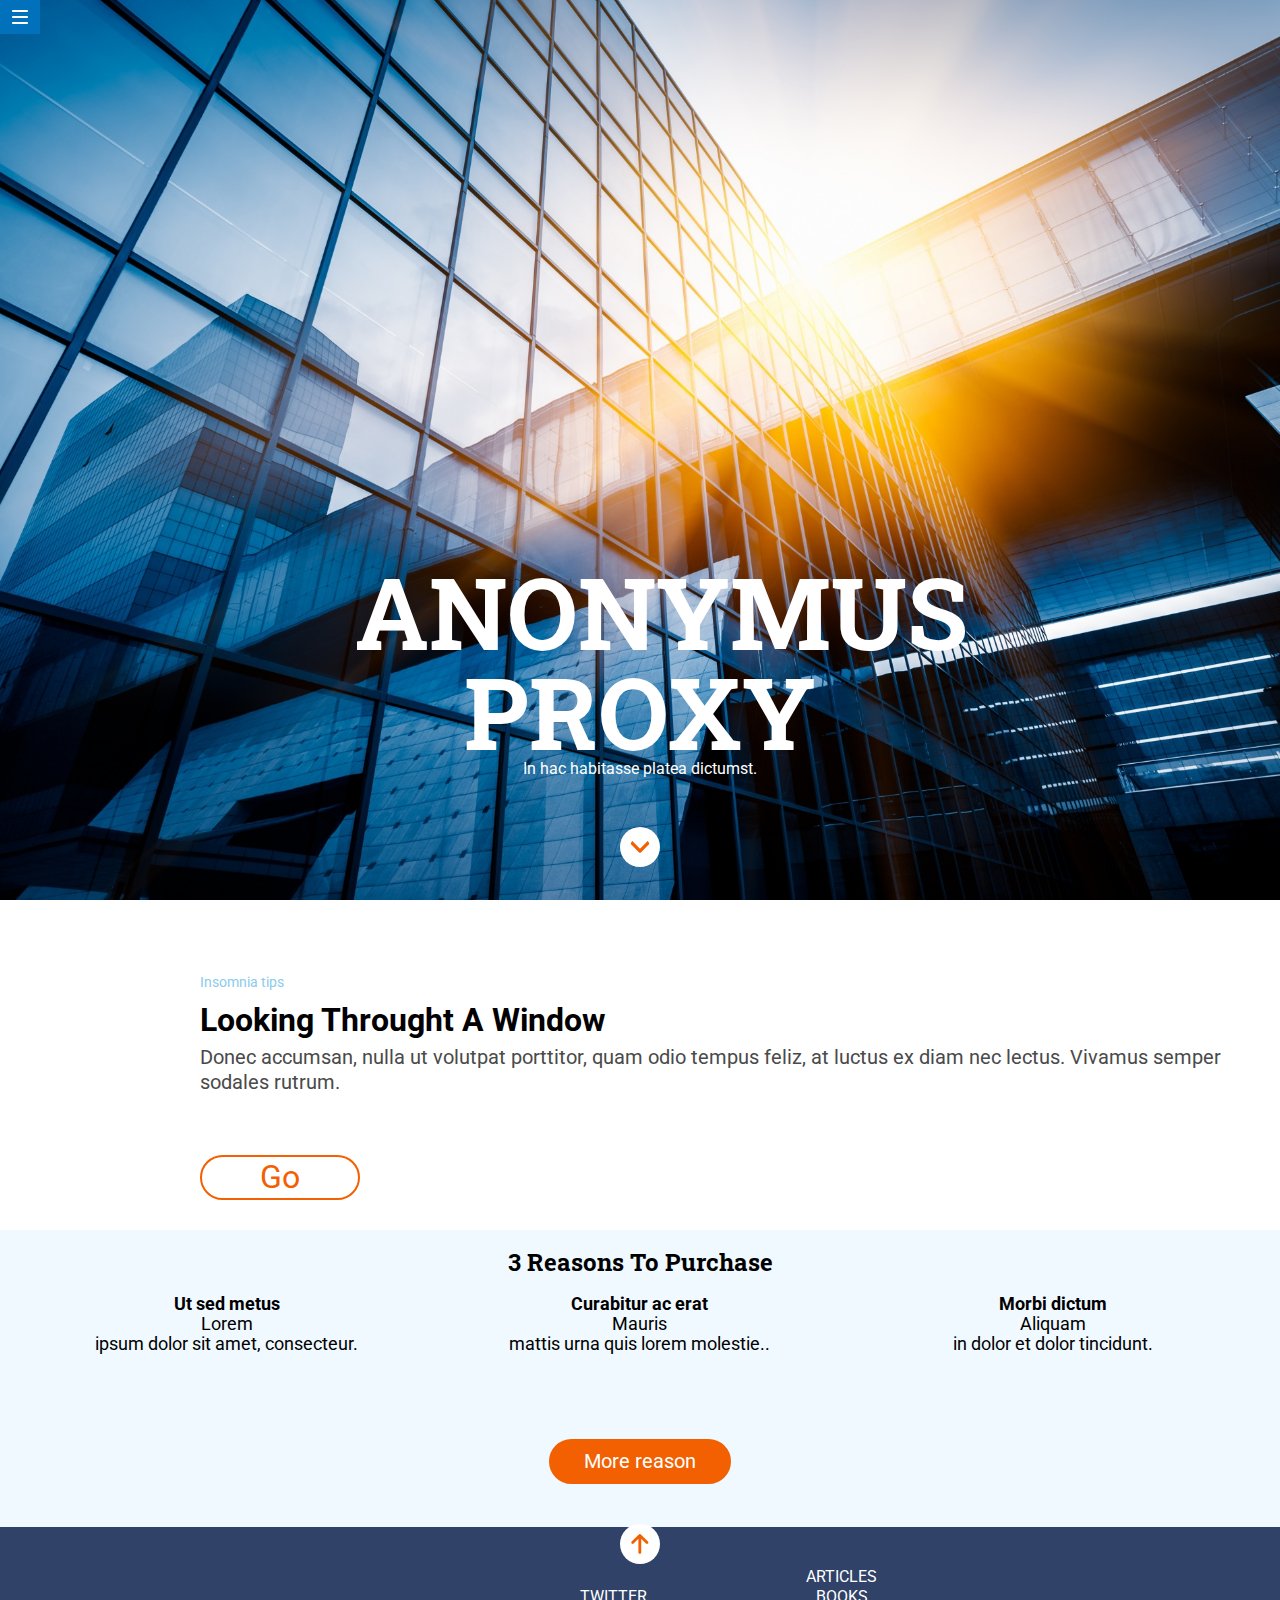
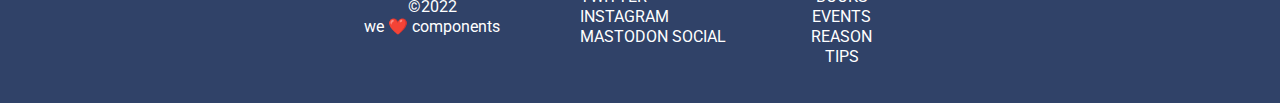
<file: docs/index.html>
<!DOCTYPE html>
<html lang="es">

<head>
  <meta charset="UTF-8" />
  <meta name="viewport" content="width=device-width, initial-scale=1" />
  <title>Evaluación final Laura García</title>
  <link rel="preconnect" href="https://fonts.googleapis.com">
  <link rel="preconnect" href="https://fonts.gstatic.com" crossorigin>
  <link
    href="https://fonts.googleapis.com/css2?family=Montserrat:ital,wght@0,600;1,100&family=Roboto&family=Roboto+Slab:wght@700&display=swap"
    rel="stylesheet">


  <link
    href="https: //fonts.googleapis.com/css2? family= Montserrat:ital,wght@0,600;1,100 & family= Roboto & display=swap"
    rel="stylesheet">


  <link href="https://emoji-css.afeld.me/emoji.css" rel="stylesheet">
  <link rel="stylesheet" href="./assets/css/main.css" />
</head>

<body>
  <header class="header">
      <nav id=header class="images">
          <a href="https://adalab.es/" target="_blank">
              <img class="icon" src="./assets/images/icono.svg" alt="icon">
          </a>
      </nav>
      <div class="title">
          <h1 class="title2"> Anonymus proxy</h1>
          <h2 class="subtitle"> In hac habitasse platea dictumst.</h2>
          <a href="#reason">
              <img class="down" src="./assets/images/down.svg" alt="down">
          </a>
      </div>
  </header>

  <main>
    <section class="section1">
      <h2 class="insomnia"> Insomnia tips </h2>
      <h3 class="looking"> looking throught a window</h3>
      <p class="parrafo"> Donec accumsan, nulla ut volutpat porttitor, quam odio tempus feliz, at luctus ex diam nec
        lectus. Vivamus semper sodales rutrum.</p>
      <button class="button"> Go</button>
    </section>

    <section id="reason" class="section2">

      <h2 class="reason"> 3 reasons to purchase</h2>
      <div class="articles">

        <article class="article_news">
            <h3 class="statement">
                Ut sed metus
            </h3>
            <p class="paragraph"> Lorem ipsum dolor sit amet, consecteur. </p>
        </article>

        <article class="article_news">
            <h3 class="statement">
                Curabitur ac erat
            </h3>
            <p class="paragraph"> Mauris mattis urna quis lorem molestie.. </p>
        </article>

        <article class="article_news">
            <h3 class="statement">
                Morbi dictum
            </h3>
            <p class="paragraph"> Aliquam in dolor et dolor tincidunt. </p>
        </article>
      </div>


      <div class="elements">
        <button class="more"> More reason </button>
        <a class=" animation" href="#header">
          <img class="arrow" src="./assets/images/arrow.svg" alt="arrow">
        </a>
      </div>
    </section>
  </main>
  <footer class="footer">
      <nav>
          <ul class="list">
              <a title="Ir a articles" class="link" href="https://adalab.es/" target="_blank">
                  <li> articles</li>
              </a>
              <a title="Ir a books" class="link" href="https://adalab.es/" target="_blank">
                  <li> books </li>
              </a>
              <a title=" Ir a events" class="link" href="https://adalab.es/" target="_blank">
                  <li> events</li>
              </a>
              <a title="Ir a reason" class="link" href="https://adalab.es/" target="_blank">
                  <li>reason</li>
              </a>
              <a title="Ir a tips" class="link" href="https://adalab.es/" target="_blank">
                  <li> tips</li>
              </a>
          </ul>
      </nav>
      <nav>
          <ul class="list2">
              <a title="Ir a twiter" class="link" href="https://adalab.es/" target="_blank">
                  <li>twitter</li>
              </a>

              <a title="Ir a instagram" class="link" href="https://adalab.es/" target="_blank">
                  <li>instagram</li>
              </a>

              <a title="Ir a mastodon social" class="link" href="https://adalab.es/" target="_blank">
                  <li>mastodon social</li>
              </a>
          </ul>
      </nav>

      <div class="list3">
          <small>&copy2022</small>
          <small> we ❤️ <i class="fa-solid fa-heart"></i>
              components
          </small>
      </div>



  </footer>

</body>

</html>
</file>
<file: docs/assets/css/main.css>
html,body,div,span,applet,object,iframe,h1,h2,h3,h4,h5,h6,p,blockquote,pre,a,abbr,acronym,address,big,cite,code,del,dfn,em,img,ins,kbd,q,s,samp,small,strike,strong,sub,sup,tt,var,b,u,i,center,dl,dt,dd,ol,ul,li,fieldset,form,label,legend,table,caption,tbody,tfoot,thead,tr,th,td,article,aside,canvas,details,embed,figure,figcaption,footer,header,hgroup,menu,nav,output,ruby,section,summary,time,mark,audio,video{margin:0;padding:0;border:0;font-size:100%;font:inherit;vertical-align:baseline}article,aside,details,figcaption,figure,footer,header,hgroup,menu,nav,section{display:block}body{line-height:1}ol,ul{list-style:none}blockquote,q{quotes:none}blockquote:before,blockquote:after,q:before,q:after{content:"";content:none}table{border-collapse:collapse;border-spacing:0}.header{background-image:url(../images/cover.jpeg);height:100vh;width:100%;top:0%;background-position:center;background-size:cover;top:0%;margin:0%;margin-left:0;margin-right:0}.header .icon{background-color:#0271bc;padding:10px 12px;margin:0;top:0;position:fixed;z-index:100}.header .title{color:#fff;height:100vh;box-sizing:border-box;display:flex;flex-direction:column;align-items:center;justify-content:flex-end;padding-bottom:30px}.header .title .title2{text-transform:uppercase;font-weight:bolder;word-spacing:100vw;text-align:center;font-size:42px;font-family:"Roboto Slab",serif}@media all and (min-width: 768px){.header .title .title2{font-size:80px}}@media all and (min-width: 768px){.header .title .title2{font-size:100px;width:10ch}}.header .subtitle{font-family:"Roboto",sans-serif}@media all and (min-width: 768px){.header .subtitle{font-size:24}}.down{margin-top:50px;background-color:#fff;height:20px;width:20px;border-radius:22.5px;padding:10px}.footer{background-color:#304268;color:white;box-sizing:border-box;display:flex;flex-direction:column;text-align:center;padding-top:40px;padding-bottom:36px;gap:20px}@media all and (min-width: 768px){.footer{flex-direction:row-reverse;justify-content:space-around;padding-right:39px;gap:10px}}@media all and (min-width: 1000px){.footer{align-items:center;justify-content:center;gap:80px}}.list,.list2{text-transform:uppercase;text-decoration:none}.list,.list2,.list3{line-height:20px;color:white;font-family:"Roboto",sans-serif}.link{background-color:white;color:white;text-decoration:none}@media all and (min-width: 768px){.list2{text-align:left;order:1}}.list3{display:flex;flex-direction:column}.section1{margin-top:30px;margin:20px;display:flex;flex-direction:column;flex-wrap:wrap;line-height:25px}@media all and (min-width: 1000px){.section1{justify-content:center;align-items:left;margin-left:200px}}.insomnia{margin:24.9px 0 0;padding-top:25px;color:#8ccbea;font-size:14px;line-height:-10px;font-family:"Roboto",sans-serif}.looking{font-size:24px;text-align:left;text-transform:capitalize;font-weight:bolder;gap:15px;line-height:50px;width:18ch;font-size:24px;font-family:"Roboto",sans-serif}@media all and (min-width: 768px){.looking{font-size:26px;width:50ch}}@media all and (min-width: 1000px){.looking{font-size:32px;width:50ch}}.parrafo{font-size:15px;text-align:left;color:#4a4a4a;padding-bottom:20px;font-size:24px;font-family:"Roboto",sans-serif}@media all and (min-width: 768px){.parrafo{width:100%;font-size:20px}}.button{margin-top:40px;color:#f26002;background-color:white;font-size:20px;font-family:"Roboto",sans-serif;border-radius:50px;border:2px solid #f26002;height:45px;width:76px;transition:0.3s}@media all and (min-width: 768px){.button{font-size:20px}}@media all and (min-width: 1000px){.button{font-size:32px;width:160px;height:45px}}.button:hover{transform:rotate(360deg)}.section2{background-color:#eff9ff;box-sizing:border-box;text-align:center}.reason{font-size:24px;font-weight:bold;font-family:"Roboto Slab",serif;text-transform:capitalize;margin-top:30px;padding-top:20px}.articles{display:grid;grid-template-rows:1fr 1fr 1fr;grid-gap:30px;line-height:35px;gap:20px;padding:20px 30px}@media all and (min-width: 768px){.articles{grid-template-columns:1fr 1fr 1fr;grid-template-rows:1fr;padding-bottom:35px}}.article_news{box-sizing:border-box;font-size:18px;font-family:"Roboto",sans-serif;line-height:20px}.statement{font-weight:bolder;font-size:18px;font-family:"Roboto",sans-serif}.paragraph::first-line{word-spacing:100vw}.elements{display:flex;flex-direction:column;justify-content:center;align-items:center;padding-top:70px}@media all and (min-width: 768px){.elements{padding-top:50px}}.more{border:3px solid #f26002;border-radius:60px;background-color:#f26002;color:#fff;font-size:20px;width:182px;height:45px;text-align:center;align-items:center;font-family:"Roboto",sans-serif;transform:0.3s}.more:hover{transform:scale(2);background-color:#fff;align-items:center;border-radius:100px;color:#f26002}.arrow{background-color:#fff;color:#f26002;width:20px;height:20px;size:22.5px;padding:10px;border-radius:100px;position:relative;top:40px}@media all and (min-width: 768px){.arrow{display:inline}}.animation{animation-name:posicion;animation-duration:4s;animation-iteration-count:3}@keyframes posicion{0%{transform:translate X 0}25%{transform:translate(-100%)}50%{transform:translate(-100%, -100%)}75%{transform:translate(0, -100%)}100%{transform:translate X 0}}
</file>
